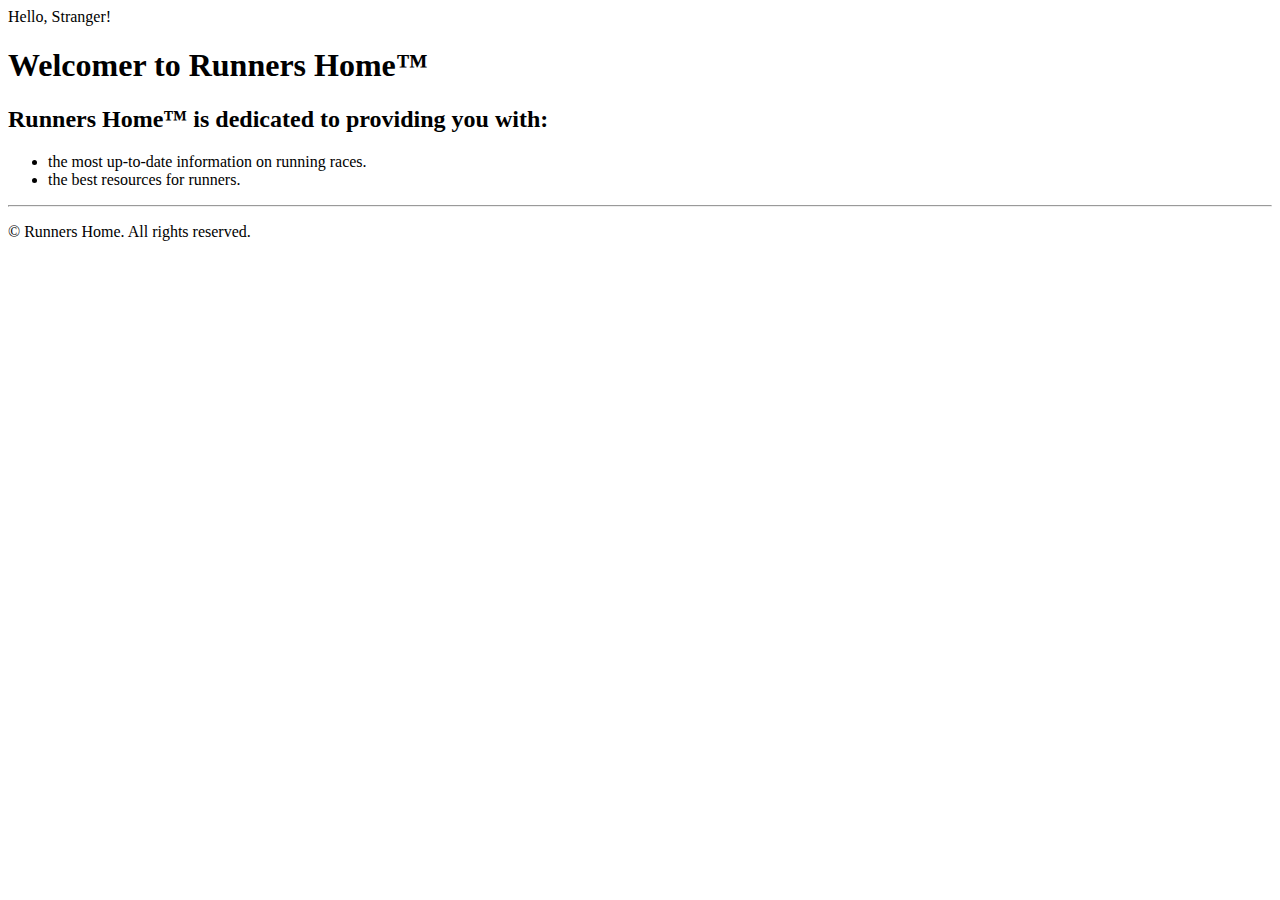
<file: 3.Runners Home.html>
<!DOCTYPE html>
<html>
    <head>
        <title>The runners Home&#8482;</title>
        <meta charset="UTF-8">
    </head>
    <body>
        <div>
            <header>
                Hello, Stranger!
                <h1>Welcomer to Runners Home&#8482;</h1>
            </header>
            <section>
                <h2>Runners Home&#8482; is dedicated to providing you with:</h2>
                <ul>
                    <li>the most up-to-date information on running races.</li>
                    <li>the best resources for runners.</li>
                </ul>
            </section>
            <footer>
                <hr>
                <p>&copy; Runners Home. All rights reserved.</p>
            </footer>           
        </div>
    </body>
</html>
</file>
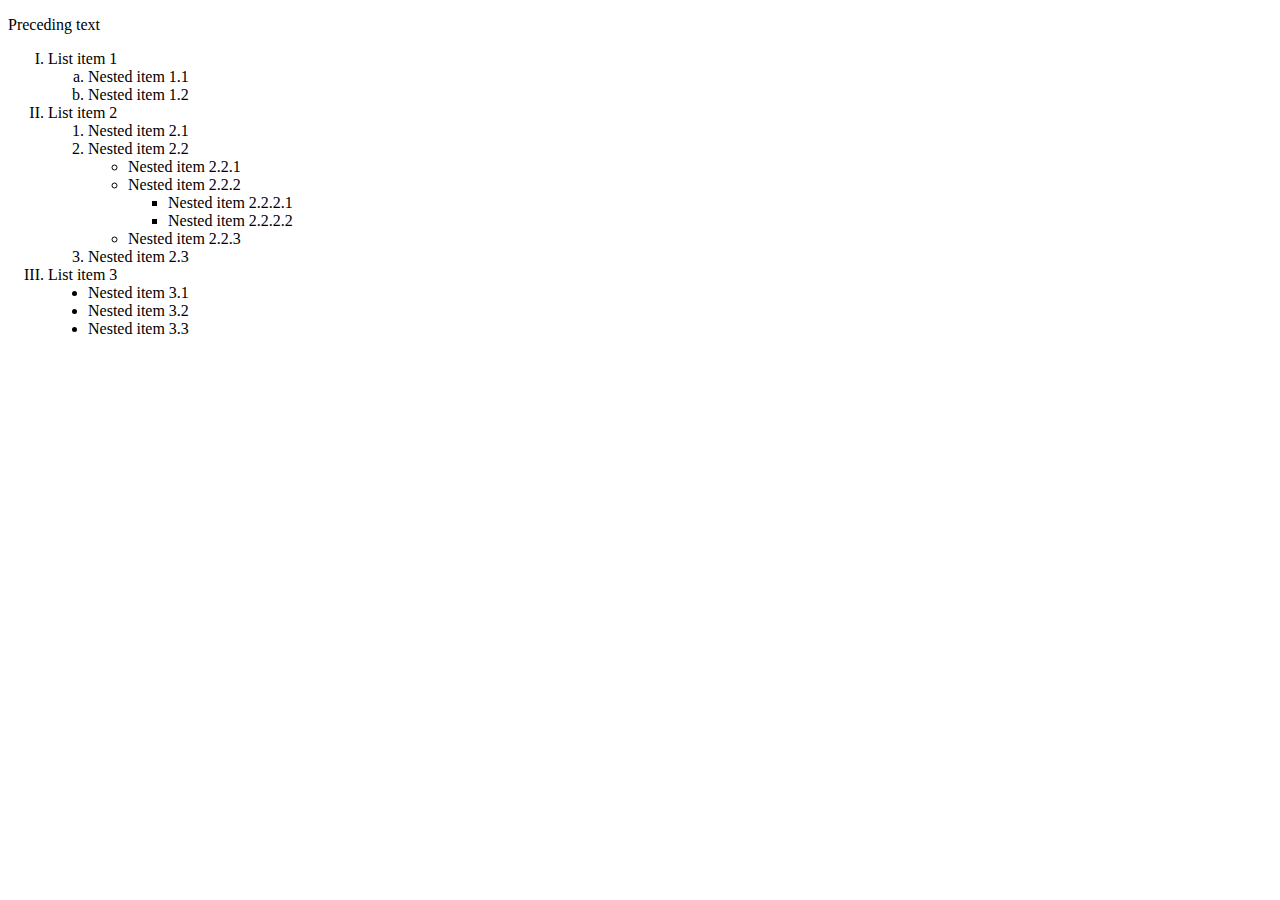
<file: 4.HTML Lists.html>
<!DOCTYPE html>
<html>
<head>
	<title>HTML Lists</title>
        <meta charset="utf-8">
</head>
<body>
    <div>
        <p>Preceding text</p>
        <ol type="I">
            <li>List item 1
                <ol type="a">
                    <li>Nested item 1.1</li>
                    <li>Nested item 1.2</li>
                </ol>
            </li>
            <li>List item 2
                <ol type="1">
                    <li>Nested item 2.1</li>
                    <li>Nested item 2.2
                        <ul type="circle">
                            <li>Nested item 2.2.1</li>
                            <li>Nested item 2.2.2
                                <ul type="square">
                                    <li>Nested item 2.2.2.1</li>
                                    <li>Nested item 2.2.2.2</li>
                                </ul>
                            </li>
                            <li>Nested item 2.2.3</li>
                        </ul>
                    </li>
                    <li>Nested item 2.3</li>
                </ol>
            </li>
            <li>List item 3
                <ul type="disc">
                    <li>Nested item 3.1</li>
                    <li>Nested item 3.2</li>
                    <li>Nested item 3.3</li>
                </ul>
            </li>
        </ol>
    </div>
</body>
</html>
</file>
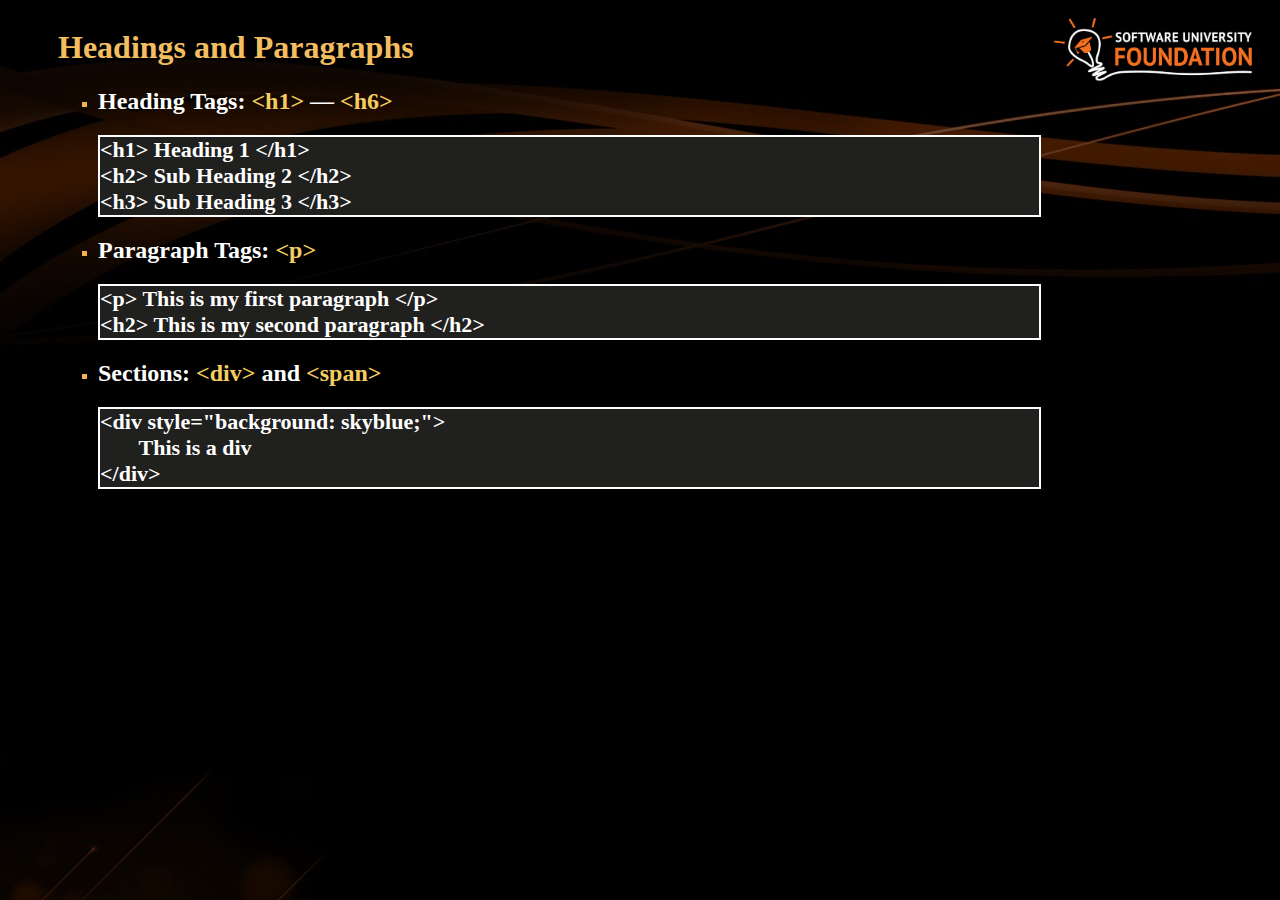
<file: 5.Power Point Slide.html>
<!DOCTYPE html>
<html>
    <head>
        <title>PowerPoint Slide</title>
        <meta charset="UTF-8">
        <link rel="stylesheet" type="text/css" href="Power Point Slide CSS.css">
    </head>
    <body>
        <header>
            <h1>Headings and Paragraphs</h1>
            <img src="SoftUni.png" alt="SoftUni">
        </header>
        <section id="section">
            <ul>
                <li><h2>Heading Tags: <span>&lt;h1&gt;</span> &#8212; <span>&lt;h6&gt;</span></h2>
                    <div>
                        <strong>&lt;h1&gt; Heading 1 &lt;&#47;h1&gt;</strong><br>
                        <strong>&lt;h2&gt; Sub Heading 2 &lt;&#47;h2&gt;</strong><br>
                        <strong>&lt;h3&gt; Sub Heading 3 &lt;&#47;h3&gt;</strong><br>
                    </div>
                </li>
                <li><h2>Paragraph Tags: <span>&lt;p&gt;</span></h2>
                    <div>
                        <strong>&lt;p&gt; This is my first paragraph &lt;&#47;p&gt;</strong><br>
                        <strong>&lt;h2&gt; This is my second paragraph &lt;&#47;h2&gt;</strong><br>
                    </div>
                </li>
                <li><h2>Sections: <span>&lt;div&gt;</span> and <span>&lt;span&gt;</span></h2>
                    <div>
                        <strong>&lt;div style="background: skyblue;"&gt;</strong><br>
                        <strong>&nbsp; &nbsp; &nbsp; &nbsp;This is a div</strong><br>
                        <strong>&lt;&#47;div&gt;</strong>
                    </div>
                </li>
            </ul>          
        </section>
    </body>
</html>
</file>
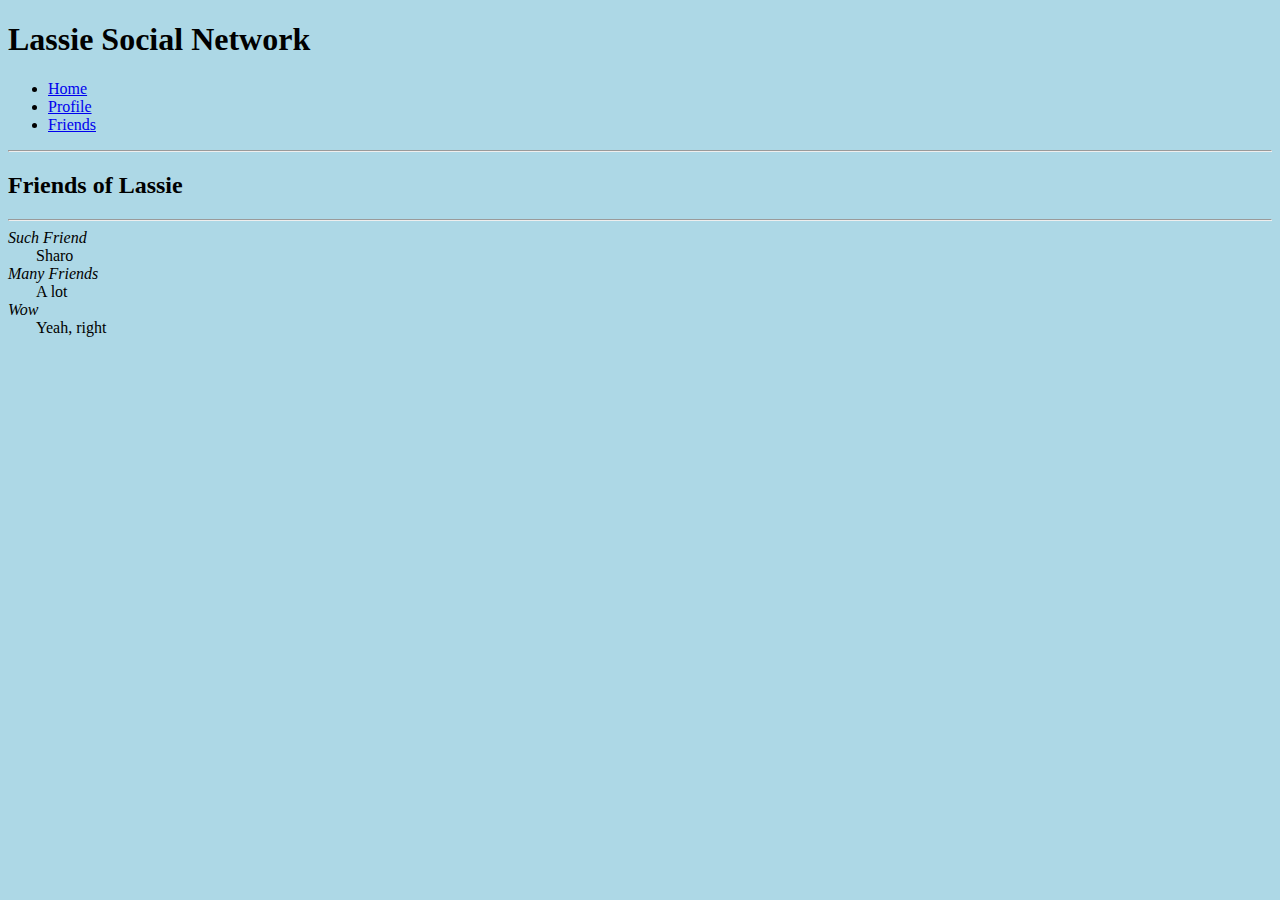
<file: 6.User Profile Pages/friends.html>
<!DOCTYPE html>
<html>
    <head>
        <title>Lassie Social Network - Friends</title>
        <meta charset="UTF-8">
        <link rel="stylesheet" type="text/css" href="home css.css">
    </head>
    <body>
        <header>
            <h1>Lassie Social Network</h1>   
            <ul>
                <li><a href="home.html">Home</a></li>
                <li><a href="profile.html">Profile</a></li>
                <li><a href="friends.html">Friends</a></li>
            </ul>
        </header>
        <hr>
        <section>
            <h2>Friends of Lassie</h2>
        </section>
        <hr>
        <footer>
            <em>Such Friend</em><br>
            &nbsp; &nbsp; &nbsp; &nbsp;Sharo<br>
            <em>Many Friends</em><br>
            &nbsp; &nbsp; &nbsp; &nbsp;A lot<br>
            <em>Wow</em><br>
            &nbsp; &nbsp; &nbsp; &nbsp;Yeah, right<br>
        </footer>
    </body>
</html>
</file>
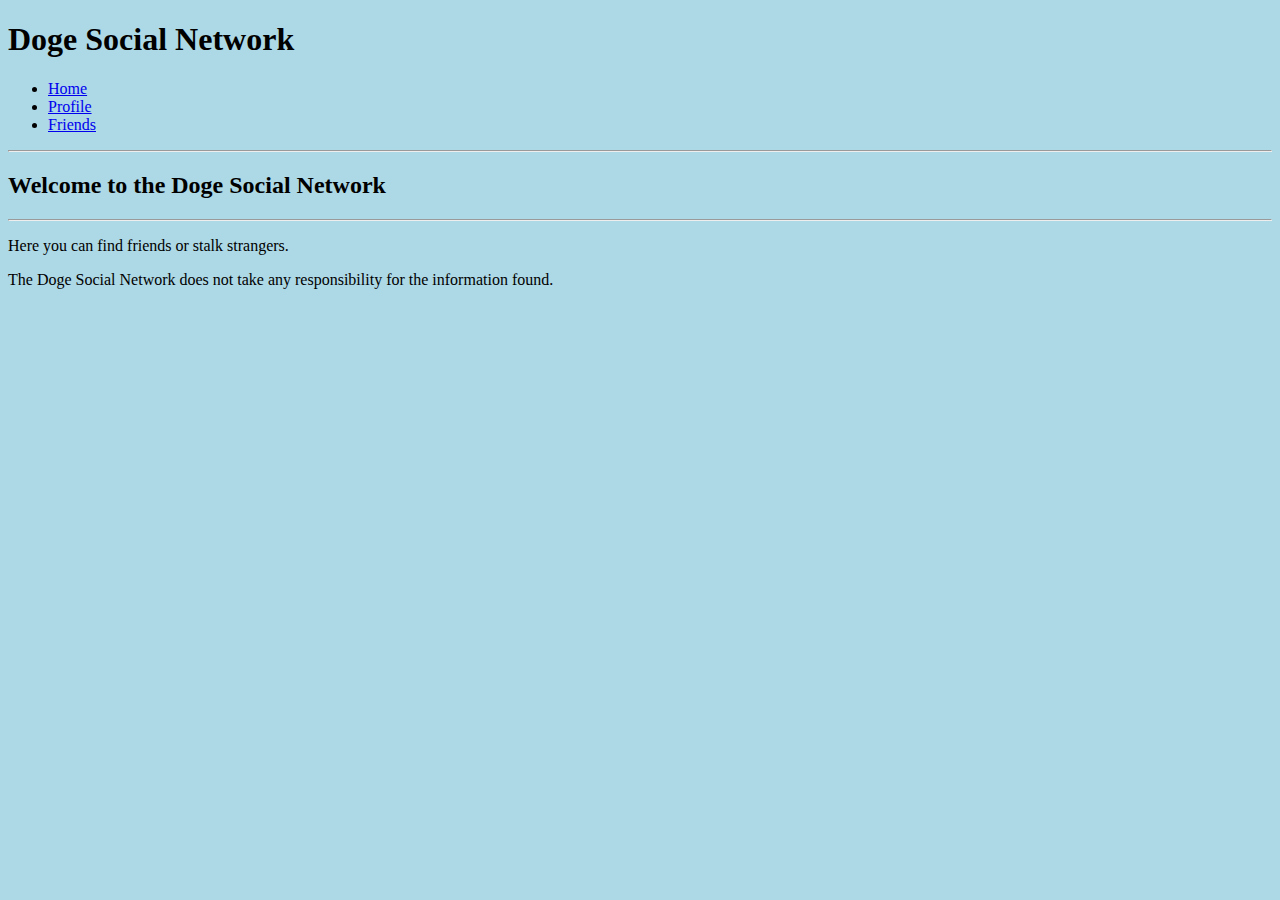
<file: 6.User Profile Pages/home.html>
<!DOCTYPE html>
<html>
    <head>
        <title>Doge Social Network - Home</title>
        <meta charset="UTF-8">
        <link rel="stylesheet" type="text/css" href="home css.css">
    </head>
    <body>
        <header>
            <h1>Doge Social Network</h1>   
            <ul>
                <li><a href="home.html">Home</a></li>
                <li><a href="profile.html">Profile</a></li>
                <li><a href="friends.html">Friends</a></li>
            </ul>
        </header>
        <hr>
        <section>
            <h2>Welcome to the Doge Social Network</h2>
        </section>
        <hr>
        <footer>
            <p>Here you can find friends or stalk strangers.</p>
            <p>The Doge Social Network does not take any responsibility for the information found.</p>
        </footer>
    </body>
</html>
</file>
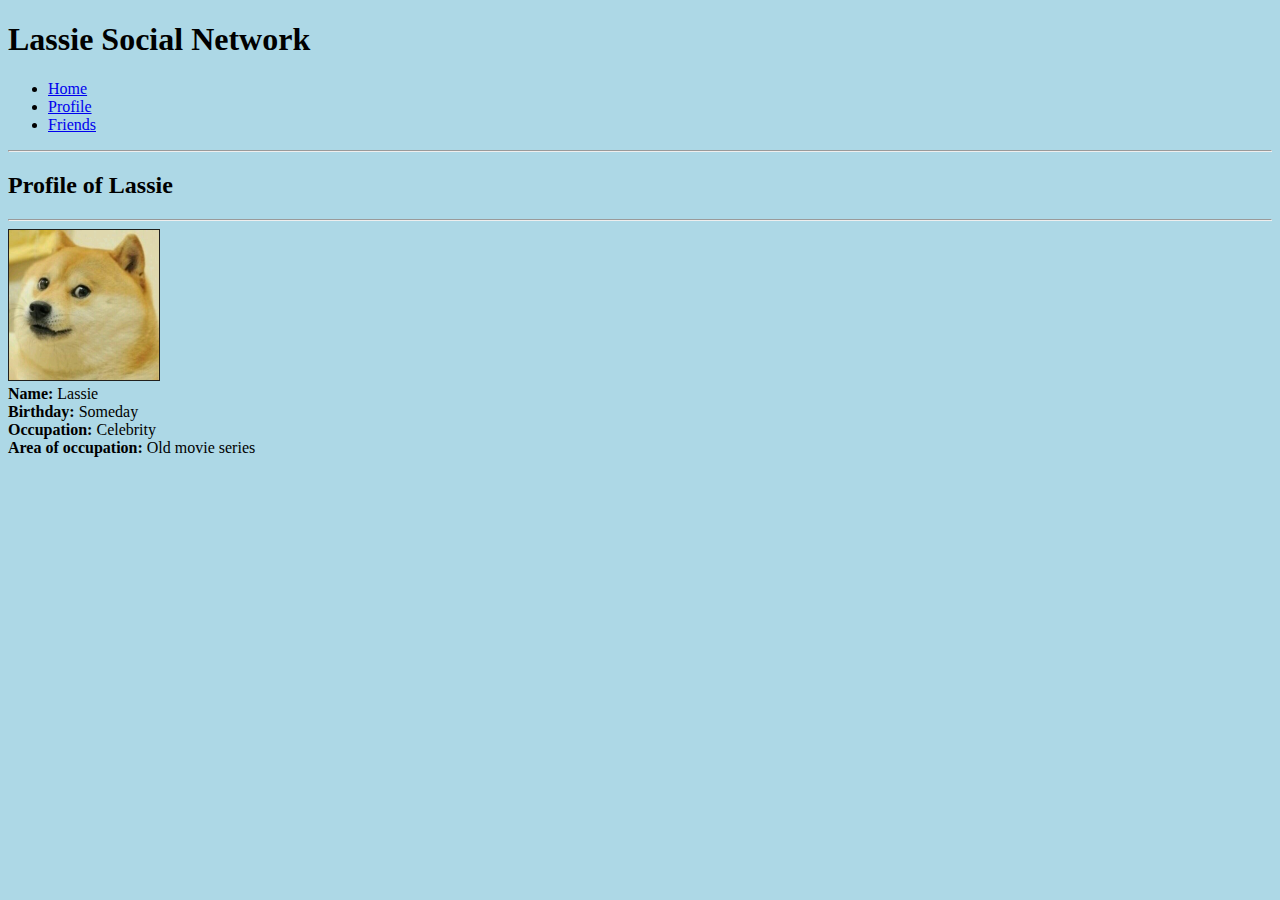
<file: 6.User Profile Pages/profile.html>
<!DOCTYPE html>
<html>
    <head>
        <title>Lassie Social Network - Profile</title>
        <meta charset="UTF-8">
        <link rel="stylesheet" type="text/css" href="home css.css">
    </head>
    <body>
        <header>
            <h1>Lassie Social Network</h1>   
            <ul>
                <li><a href="home.html">Home</a></li>
                <li><a href="profile.html">Profile</a></li>
                <li><a href="friends.html">Friends</a></li>
            </ul>
        </header>
        <hr>
        <section>
            <h2>Profile of Lassie</h2>
        </section>
        <hr>
        <footer>
            <img src="dog.png" alt="Doge"><br>
            <strong>Name: </strong>Lassie<br>
            <strong>Birthday: </strong>Someday<br>
            <strong>Occupation: </strong>Celebrity<br>
            <strong>Area of occupation: </strong>Old movie series
        </footer>
    </body>
</html>
</file>
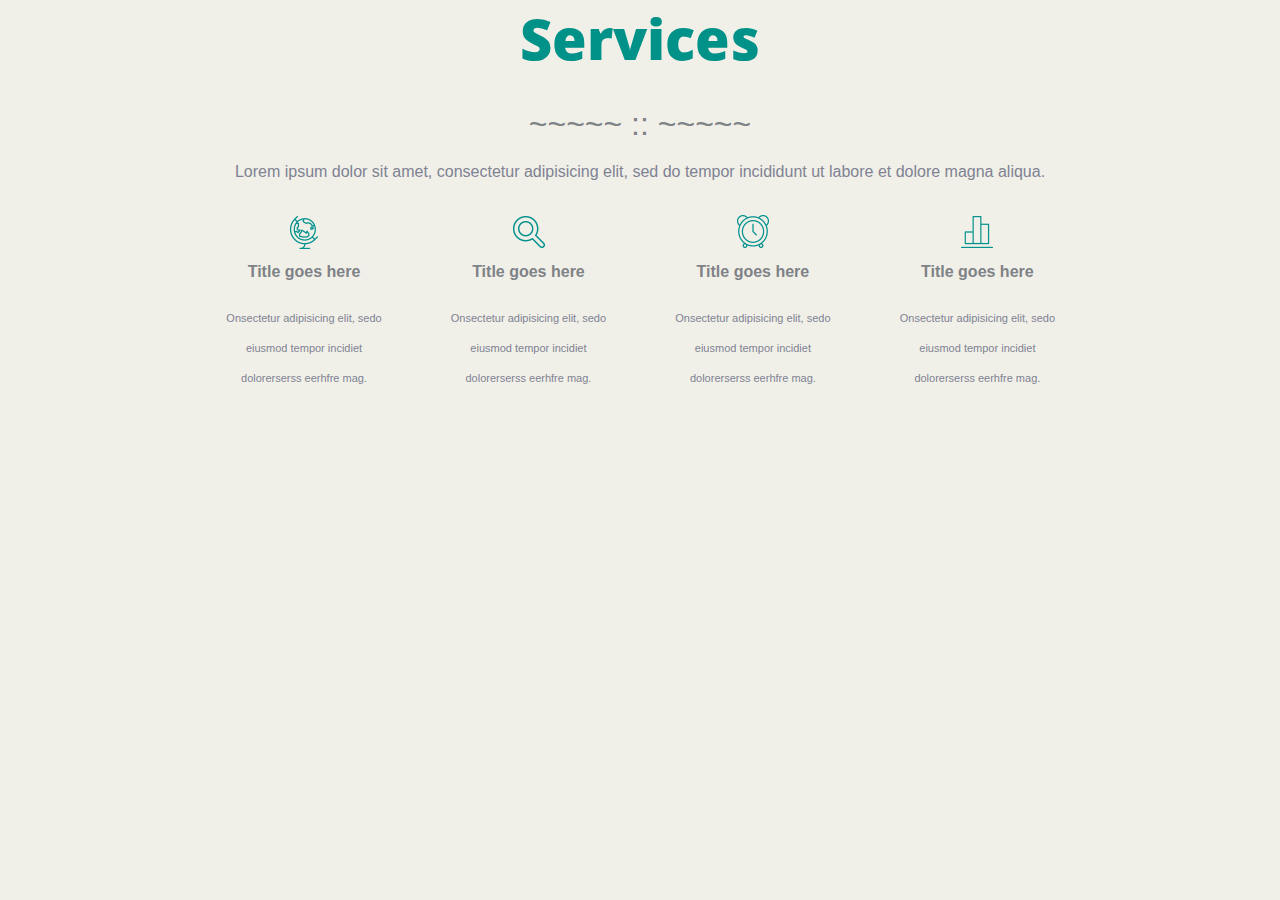
<file: WebFundamentals-Exam/Problem1-Services/Problem1-Services.html>
<!DOCTYPE html>
<html>
    <head>
        <title>Problem1-Services</title>
        <meta charset="UTF-8">
        <meta name="viewport" content="width=device-width, initial-scale=1.0">
        <link rel="stylesheet" type="text/css" href="css/styles.css"/>
    </head>
    <body>
        <div id="wrapper">
            <header>
                <h1>Services</h1>
                <p>~~~~~ :: ~~~~~</p>
            </header>
            <section>
                <p>Lorem ipsum dolor sit amet, consectetur adipisicing elit, sed do tempor incididunt ut labore et dolore magna aliqua.</p>
                <article>
                    <a href="#">
                        <img src="resources/globus.png" alt="globus">
                        <h1>Title goes here</h1>
                        <p>Onsectetur adipisicing elit, sedo eiusmod tempor incidiet dolorerserss eerhfre mag.</p>
                    </a>
                </article>
                <article>
                    <a href="#">
                        <img src="resources/magnifier.png" alt="magnifier">
                        <h1>Title goes here</h1>
                        <p>Onsectetur adipisicing elit, sedo eiusmod tempor incidiet dolorerserss eerhfre mag.</p>
                    </a>
                </article>
                <article>
                    <a href="#">
                        <img src="resources/alarm-clock..png" alt="alarm-clock">
                        <h1>Title goes here</h1>
                        <p>Onsectetur adipisicing elit, sedo eiusmod tempor incidiet dolorerserss eerhfre mag.</p>
                    </a>
                </article>
                <article>
                    <a href="#">
                        <img src="resources/graph.png" alt="graph">
                        <h1>Title goes here</h1>
                        <p>Onsectetur adipisicing elit, sedo eiusmod tempor incidiet dolorerserss eerhfre mag.</p>
                    </a>
                </article>
            </section>
        </div>
    </body>
</html>
</file>
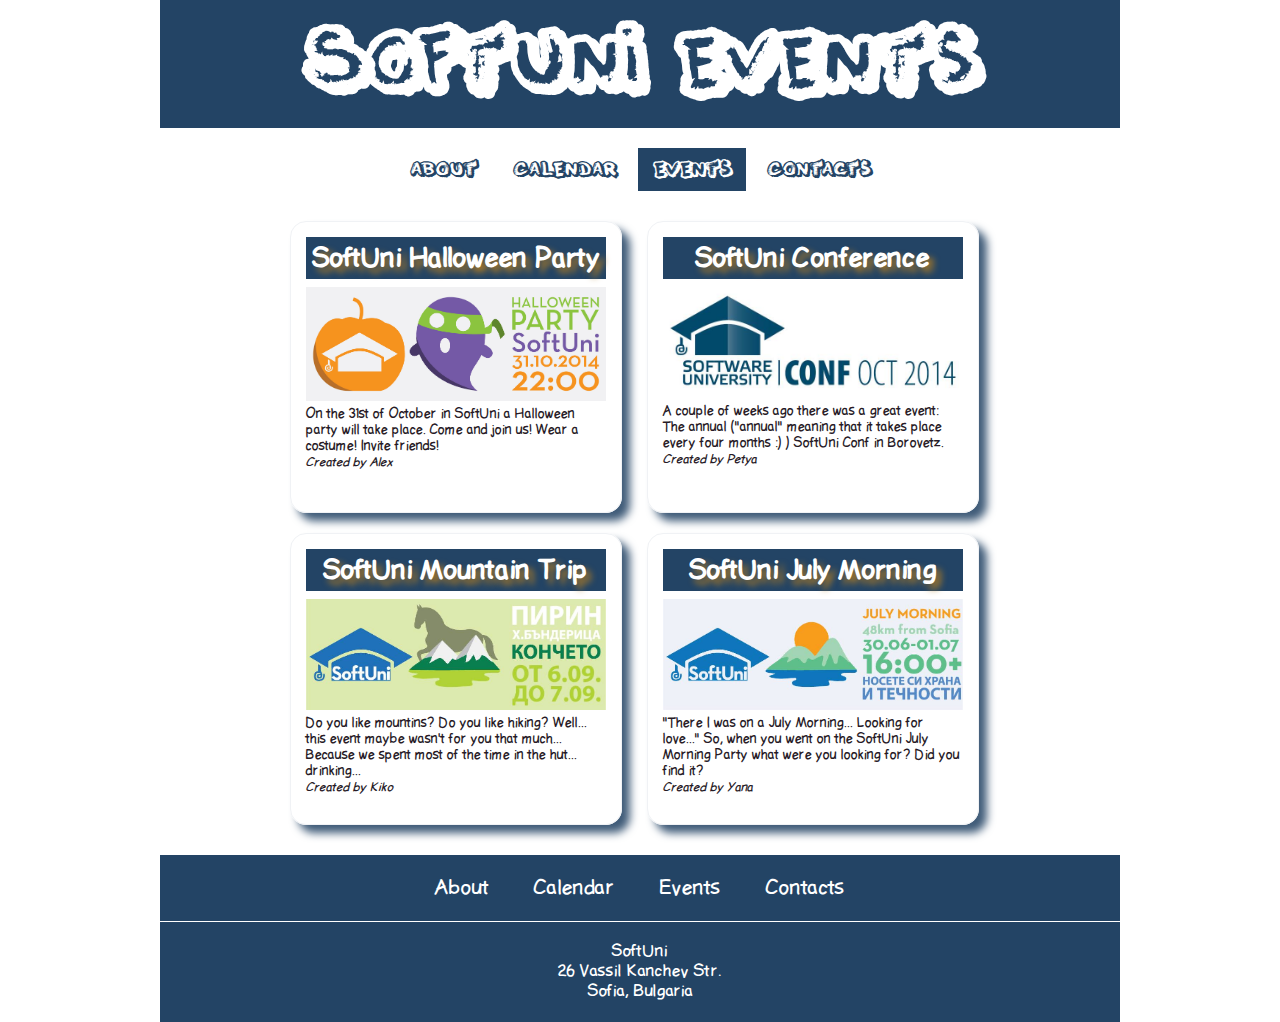
<file: WebFundamentals-Exam/Problem2-SoftUni-Events/Problem2-SoftUni-Events.html>
<!DOCTYPE html>
<html>
    <head>
        <title>Problem2-SoftUni-Events</title>
        <meta charset="UTF-8">
        <meta name="viewport" content="width=device-width, initial-scale=1.0">
        <link rel="stylesheet" type="text/css" href="css/styles.css">
    </head>
    <body>
        <div id="wrapper">
            <header>
                <div>
                    <a href="#">
                        <h1>SoftUni Events</h1>
                    </a>
                </div>
                <nav>
                    <ul>
                        <li>
                            <a href="#">About</a>
                        </li>
                        <li>
                            <a href="#">Calendar</a>
                        </li>
                        <li>
                            <a href="#">Events</a>
                        </li>
                        <li>
                            <a href="#">Contacts</a>
                        </li>
                    </ul>
                </nav>
            </header>
            <section>
                <article>
                    <header>
                        <h1>SoftUni Halloween Party</h1>
                    </header>
                    <a href="#">
                        <img src="resources/Halloween.jpg" alt="Halloween">
                    </a>
                    <p>On the 31st of October in SoftUni a Halloween party will take place. Come and join us! Wear a costume! Invite friends!</p>
                    <p>Created by Alex</p>
                </article>
                <article>
                    <header>
                        <h1>SoftUni Conference</h1>
                    </header>
                    <a href="#">
                        <img src="resources/Conf.jpg" alt="Conference">
                    </a>
                    <p>A couple of weeks ago there was a great event: The annual ("annual" meaning that it takes place every four months :) ) SoftUni Conf in Borovetz.</p>
                    <p>Created by Petya</p>
                </article>
                <article>
                    <header>
                        <h1>SoftUni Mountain Trip</h1>
                    </header>
                    <a href="#">
                        <img src="resources/Pirin.jpg" alt="Pirin">
                    </a>
                    <p>Do you like mountins? Do you like hiking? Well... this event maybe wasn't for you that much... Because we spent most of the time in the hut... drinking...</p>
                    <p>Created by Kiko</p>
                </article>
                <article>
                    <header>
                        <h1>SoftUni July Morning</h1>
                    </header>
                    <a href="#">
                        <img src="resources/July.jpg" alt="July Morning">
                    </a>
                    <p>"There I was on a July Morning... Looking for love..." So, when you went on the SoftUni July Morning Party what were you looking for? Did you find it?</p>
                    <p>Created by Yana</p>
                </article>
            </section>
            <footer>
                <nav>
                    <ul>
                        <li>
                            <a href="#">About</a>
                        </li>
                        <li>
                            <a href="#">Calendar</a>
                        </li>
                        <li>
                            <a href="#">Events</a>
                        </li>
                        <li>
                            <a href="#">Contacts</a>
                        </li>
                    </ul>
                </nav>
                <div>
                    <a href="#">
                        <p>SoftUni</p>
                        <p>26 Vassil Kanchev Str.</p>
                        <p>Sofia, Bulgaria</p>
                    </a>
                </div>               
            </footer>
        </div>
    </body>
</html>
</file>
<file: Power Point Slide CSS.css>
body {
    background-image: url("background.png");
    font-family: Calibri;
}
img {
    width: 200px;
    height: 70px;
    float: right;
    margin-right: 20px;
    margin-top: 10px;
}
h1 {
    float: left;
    color: #F3BE60;
    margin-left: 50px;
}
h2 {
    color: #FFFFFF;
}
#section {
    clear: both;
}
ul {
    margin-left: 50px;
    list-style-type: square;
    color: #F2B254
}
span {
    color: #F3CD60;
}
div{
    border: 2px solid #FFFFFF;
    width: 80%;
    height: 20%;
    color: #FFFFFF;
    background-color: #20201E;
}
strong{
    font-size: 22px;
    color: #FFFFFF;
}
</file>
<file: 6.User Profile Pages/home css.css>
body{
    background-color: #ADD8E6;
}
img{
    border: 1px #20201E solid;
}
font{
    
}
</file>
<file: WebFundamentals-Exam/Problem1-Services/css/styles.css>
body, header, h1, p, section, article, a, img {
    margin: 0;
    padding: 0;
    box-sizing: border-box;
}

@font-face {
    font-family: OpenSans-ExtraBold;
    src: url("../fonts/OpenSans-ExtraBold.ttf");
}

body {
    font-family: Open Sans, Helvetica, sans-serif;
    background-color: #f0f0e8;
}

#wrapper {
    width: 900px;
    margin: 0 auto;
}

/* Header */

#wrapper header h1 {
    font-family: OpenSans-ExtraBold;
    font-size: 56px;
    color: #009288;
    text-align: center;
    margin-bottom: 30px;
}

#wrapper header p {
    font-size: 32px;
    color: #7f8287;
    text-align: center;
    margin-bottom: 20px;
}

/* Section */

#wrapper section article {
    width: 220px;
    display: inline-block;
    border-left: 8px solid #f0f0e8;
}

#wrapper section article:hover {
    background-color: #f6f6f5;
    border-top-right-radius: 5px;
    border-bottom-right-radius: 5px;
    border-left: 8px solid #009288;
}

#wrapper section p {
    color: #7f8293;
    font-size: 16px;
    text-align: center;
    margin-bottom: 30px;
}

#wrapper section article a {
    text-decoration: none;
}

#wrapper section article a img {
    display: block;
    margin: 0 auto 10px auto;
}

#wrapper section article a h1 {
    color: #7f8287;
    text-align: center;
    margin-bottom: 10px;
    font-size: 16px;
}

#wrapper section article a p {
    line-height: 30px;
    font-size: 11px;
    margin: 22px;
}
</file>
<file: WebFundamentals-Exam/Problem2-SoftUni-Events/css/styles.css>
body, div, header, a, h1, nav, ul ,li, section, article, img, p, footer {
    margin: 0;
    padding: 0;
}

@font-face {
    font-family: ThisNight;
    src: url("../fonts/ThisNight.ttf");
}

@font-face {
    font-family: LDFComicSans;
    src: url("../fonts/LDFComicSans.ttf");
}

#wrapper {
    width: 960px;
    margin: 0 auto;
}

/* Header */

#wrapper > header {
    font-family: ThisNight, Helvetica, sans-serif;
    text-align: center;
}

#wrapper header > div {
    background-color: #234465;
    padding: 20px;
}

#wrapper header a {
    text-decoration: none;
    color: white;
}

#wrapper header a:hover {
    color: #ff9c00;
}

#wrapper header a h1 {
    font-size: 86px;
}

#wrapper header nav {
    display: block;
    margin: 20px auto;
}

#wrapper header nav ul {
    list-style-type: none;
}

#wrapper header nav ul li {
    display: inline-block;
    padding: 10px 5px;
}

#wrapper header nav ul li:nth-of-type(3) {
    background-color: #234465;
}

#wrapper header nav ul li a {
    text-decoration: none;
    color: #234465;
    font-size: 22px;
    margin: 0 10px;
}

#wrapper header nav ul li a:hover {
    color: #ff9c00;
}

#wrapper header nav ul li:nth-of-type(3) a {
    color: white;
}

#wrapper header nav ul li:nth-of-type(3) a:hover {
    color: #ff9c00;
}

/* Section */

#wrapper section {
    font-family: LDFComicSans, Arial, sans-serif;
    width: 720px;
    margin: 0 auto;
}

#wrapper section article {
    width: 300px;
    height: 260px;
    vertical-align: top;
    display: inline-block;
    margin: 10px;
    border: 1px solid #f0f2f5;
    padding: 15px;
    border-radius: 16px;
    box-shadow: 8px 8px 8px #405c79;
}

#wrapper section article header {
    background-color: #234465;
    padding: 5px;
    margin-bottom: 8px;
}

#wrapper section article header h1 {
    text-align: center;
    color: white;
    font-size: 26px;
    text-shadow: 5px 5px 6px #a97927;
}

#wrapper section article a img {
    width: 300px;
}

#wrapper section article p {
    color: #271a26;
    font-size: 13px;
}

#wrapper section article p:last-child {
    font-style: italic;
    font-size: 12px;
}

/* Footer */

#wrapper footer {
    font-family: LDFComicSans, Arial, sans-serif;
    margin-top: 20px;
}

#wrapper footer nav {
    background-color: #234465;
    text-align: center;
    margin-bottom: 1px;
    padding: 20px;
}

#wrapper footer nav ul {
    list-style-type: none;
}

#wrapper footer nav ul li {
    display: inline-block;
    margin-left: 20px;
    margin-right: 20px;
}

#wrapper footer nav ul li a {
    text-decoration: none;
    color: white;
    font-size: 20px;
}

#wrapper footer nav ul li a:hover {
    color: #ff9c00;
}

#wrapper footer div {
    background-color: #234465;
    text-align: center;
    padding: 20px;
}

#wrapper footer div a {
    text-decoration: none;
    color: white;
    font-size: 16px;
}

#wrapper footer div a:hover {
    color: #ff9c00;
}
</file>
